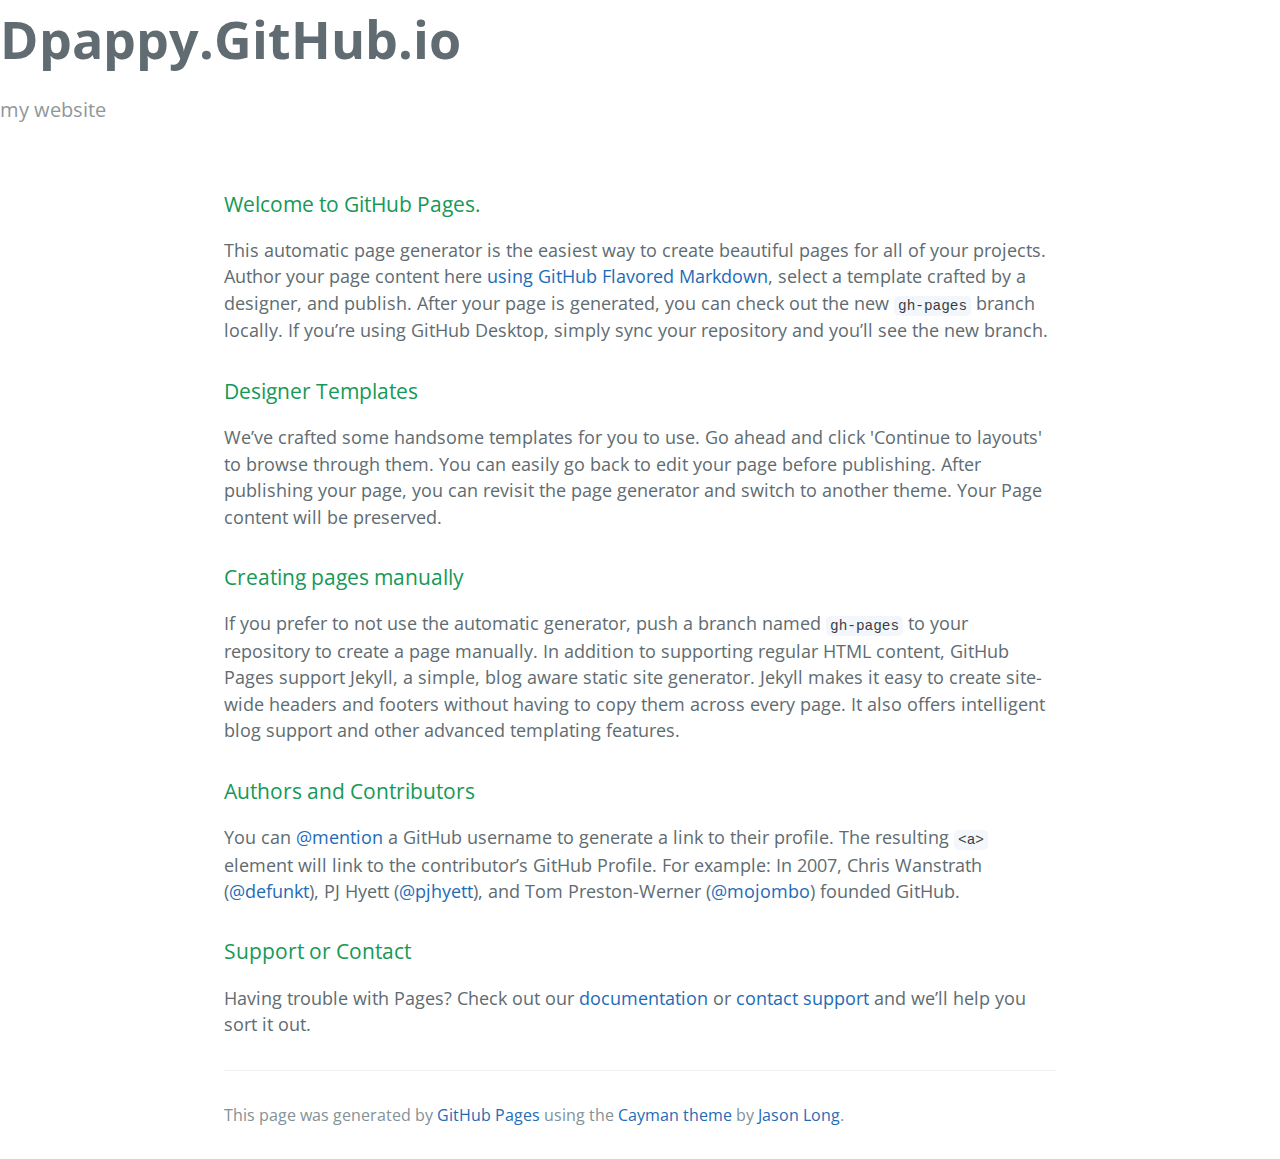
<file: index.html>
<!DOCTYPE html>
<html lang="en-us">
  <head>
    <meta charset="UTF-8">
    <title>Dpappy.GitHub.io by Dpappy</title>
    <meta name="viewport" content="width=device-width, initial-scale=1">
    <link rel="stylesheet" type="text/css" href="stylesheets/normalize.css" media="screen">
    <link href='https://fonts.googleapis.com/css?family=Open+Sans:400,700' rel='stylesheet' type='text/css'>
    <link rel="stylesheet" type="text/css" href="stylesheets/stylesheet.css" media="screen">
    <link rel="stylesheet" type="text/css" href="stylesheets/github-light.css" media="screen">
  </head>
  <body>
    <section class="page-name">
      <h1 class="project-name">Dpappy.GitHub.io</h1>
      <h2 class="project-tagline">my website</h2>
    </section>

    <section class="main-content">
      <h3>
<a id="welcome-to-github-pages" class="anchor" href="#welcome-to-github-pages" aria-hidden="true"><span aria-hidden="true" class="octicon octicon-link"></span></a>Welcome to GitHub Pages.</h3>

<p>This automatic page generator is the easiest way to create beautiful pages for all of your projects. Author your page content here <a href="https://guides.github.com/features/mastering-markdown/">using GitHub Flavored Markdown</a>, select a template crafted by a designer, and publish. After your page is generated, you can check out the new <code>gh-pages</code> branch locally. If you’re using GitHub Desktop, simply sync your repository and you’ll see the new branch.</p>

<h3>
<a id="designer-templates" class="anchor" href="#designer-templates" aria-hidden="true"><span aria-hidden="true" class="octicon octicon-link"></span></a>Designer Templates</h3>

<p>We’ve crafted some handsome templates for you to use. Go ahead and click 'Continue to layouts' to browse through them. You can easily go back to edit your page before publishing. After publishing your page, you can revisit the page generator and switch to another theme. Your Page content will be preserved.</p>

<h3>
<a id="creating-pages-manually" class="anchor" href="#creating-pages-manually" aria-hidden="true"><span aria-hidden="true" class="octicon octicon-link"></span></a>Creating pages manually</h3>

<p>If you prefer to not use the automatic generator, push a branch named <code>gh-pages</code> to your repository to create a page manually. In addition to supporting regular HTML content, GitHub Pages support Jekyll, a simple, blog aware static site generator. Jekyll makes it easy to create site-wide headers and footers without having to copy them across every page. It also offers intelligent blog support and other advanced templating features.</p>

<h3>
<a id="authors-and-contributors" class="anchor" href="#authors-and-contributors" aria-hidden="true"><span aria-hidden="true" class="octicon octicon-link"></span></a>Authors and Contributors</h3>

<p>You can <a href="https://help.github.com/articles/basic-writing-and-formatting-syntax/#mentioning-users-and-teams" class="user-mention">@mention</a> a GitHub username to generate a link to their profile. The resulting <code>&lt;a&gt;</code> element will link to the contributor’s GitHub Profile. For example: In 2007, Chris Wanstrath (<a href="https://github.com/defunkt" class="user-mention">@defunkt</a>), PJ Hyett (<a href="https://github.com/pjhyett" class="user-mention">@pjhyett</a>), and Tom Preston-Werner (<a href="https://github.com/mojombo" class="user-mention">@mojombo</a>) founded GitHub.</p>

<h3>
<a id="support-or-contact" class="anchor" href="#support-or-contact" aria-hidden="true"><span aria-hidden="true" class="octicon octicon-link"></span></a>Support or Contact</h3>

<p>Having trouble with Pages? Check out our <a href="https://help.github.com/pages">documentation</a> or <a href="https://github.com/contact">contact support</a> and we’ll help you sort it out.</p>

      <footer class="site-footer">

        <span class="site-footer-credits">This page was generated by <a href="https://pages.github.com">GitHub Pages</a> using the <a href="https://github.com/jasonlong/cayman-theme">Cayman theme</a> by <a href="https://twitter.com/jasonlong">Jason Long</a>.</span>
      </footer>

    </section>

  
  </body>
</html>
</file>
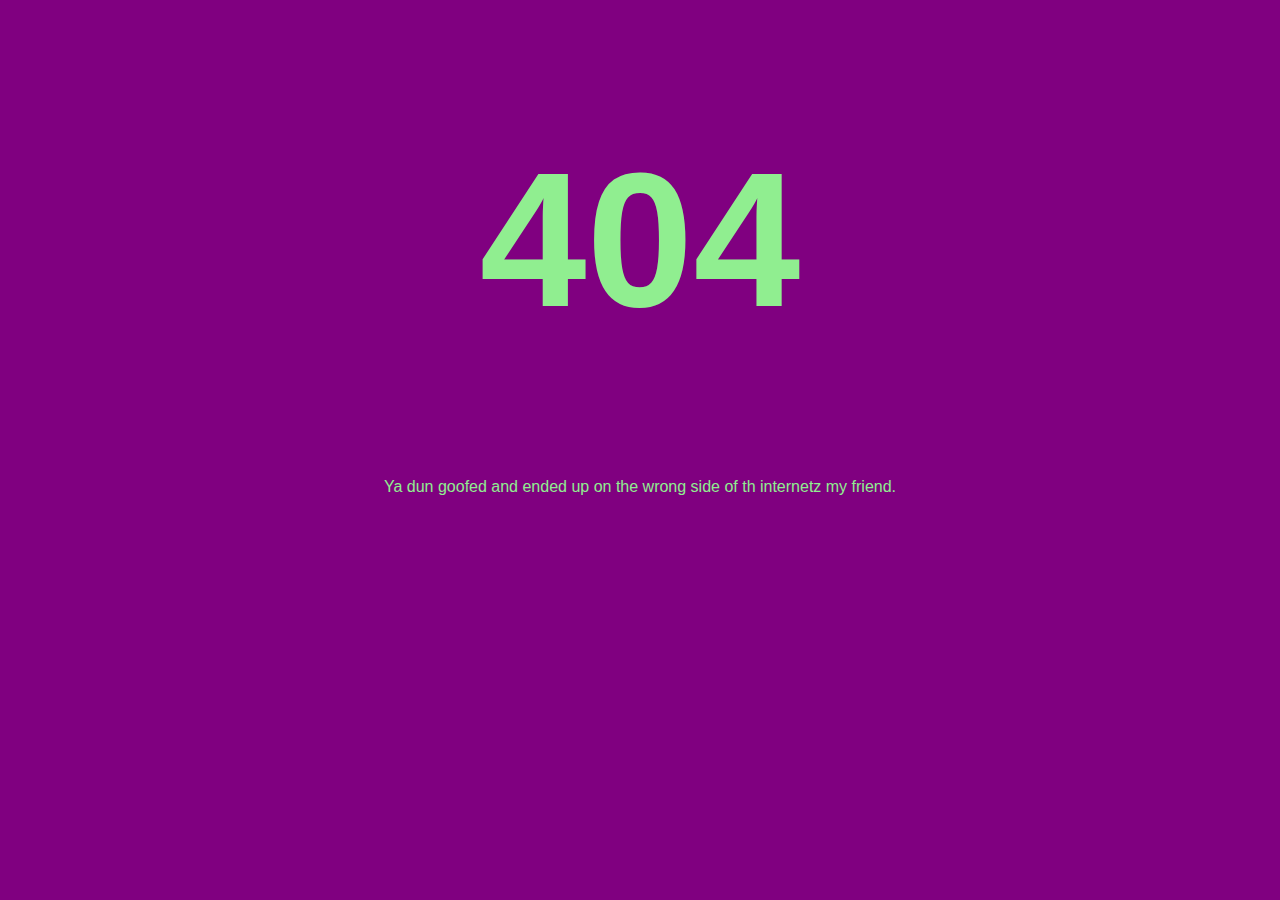
<file: 404-page/index.html>
<!DOCTYPE html>
<html >
  <head>
    <meta charset="UTF-8">
    <title>404 Page</title>
    <meta name="viewport" content="width=device-width, initial-scale=1">
    
    <link rel="stylesheet" href="css/normalize.css">

    <link rel='stylesheet prefetch' href='https://cdnjs.cloudflare.com/ajax/libs/animate.css/3.5.1/animate.min.css'>

        <link rel="stylesheet" href="css/style.css">

    
    
    
  </head>

  <body>

    <h1> 404 </h1>
<p> Ya dun goofed and ended up on the wrong side of th internetz my friend. </p>
    <script src='http://cdnjs.cloudflare.com/ajax/libs/jquery/2.1.3/jquery.min.js'></script>

    
    
    
    
  </body>
</html>
</file>
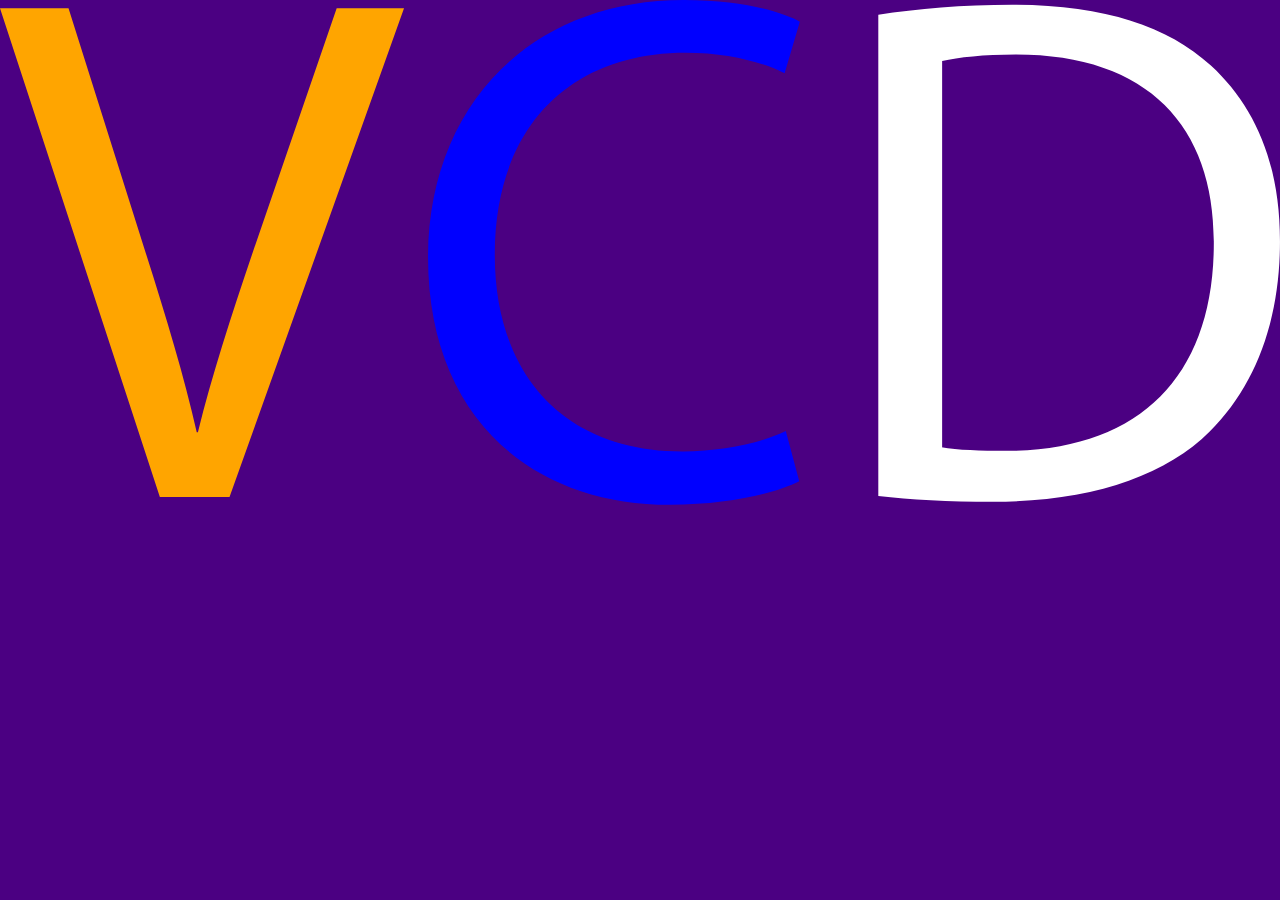
<file: vcd/index.html>
<!DOCTYPE html>
<html >
  <head>
    <meta charset="UTF-8">
    <title>VCD</title>
    <meta name="viewport" content="width=device-width, initial-scale=1">
    
    <link rel="stylesheet" href="css/normalize.css">

    <link rel='stylesheet prefetch' href='https://cdnjs.cloudflare.com/ajax/libs/animate.css/3.5.1/animate.min.css'>

        <link rel="stylesheet" href="css/style.css">

    
    
    
  </head>

  <body>

    <svg version="1.1" id="Layer_1" xmlns="http://www.w3.org/2000/svg" xmlns:xlink="http://www.w3.org/1999/xlink" x="0px" y="0px"
	 viewBox="0 0 218.6 86.2" enable-background="new 0 0 218.6 86.2" xml:space="preserve">
<g>
	<path class = "v" fill="#D7DF23" d="M27.3,84.9L0,1.4h11.7l13,41.2c3.6,11.3,6.7,21.5,8.9,31.2h0.2c2.4-9.7,5.8-20.2,9.5-31.1L57.5,1.4h11.5
		L39.2,84.9H27.3z"/>
	<path class = "c" fill="#D7DF23" d="M136.5,82.2c-4,2-11.9,4-22.1,4c-23.6,0-41.3-14.9-41.3-42.3C73.2,17.7,90.9,0,116.8,0
		c10.4,0,17,2.2,19.8,3.7l-2.6,8.8c-4.1-2-9.9-3.5-16.9-3.5c-19.6,0-32.6,12.5-32.6,34.5c0,20.5,11.8,33.6,32.1,33.6
		c6.6,0,13.3-1.4,17.6-3.5L136.5,82.2z"/>
	<path class = "d" fill="#D7DF23" d="M150,2.5c6.6-1,14.4-1.7,22.9-1.7c15.5,0,26.5,3.6,33.9,10.4c7.4,6.8,11.8,16.5,11.8,30
		c0,13.6-4.2,24.8-12,32.5c-7.8,7.8-20.7,12-37,12c-7.7,0-14.1-0.4-19.6-1V2.5z M160.8,76.4c2.7,0.5,6.7,0.6,10.9,0.6
		c23.1,0,35.6-12.9,35.6-35.5c0.1-19.7-11-32.2-33.8-32.2c-5.6,0-9.8,0.5-12.6,1.1V76.4z"/>
</g>
</svg>
    <script src='http://cdnjs.cloudflare.com/ajax/libs/jquery/2.1.3/jquery.min.js'></script>

    
    
    
    
  </body>
</html>
</file>
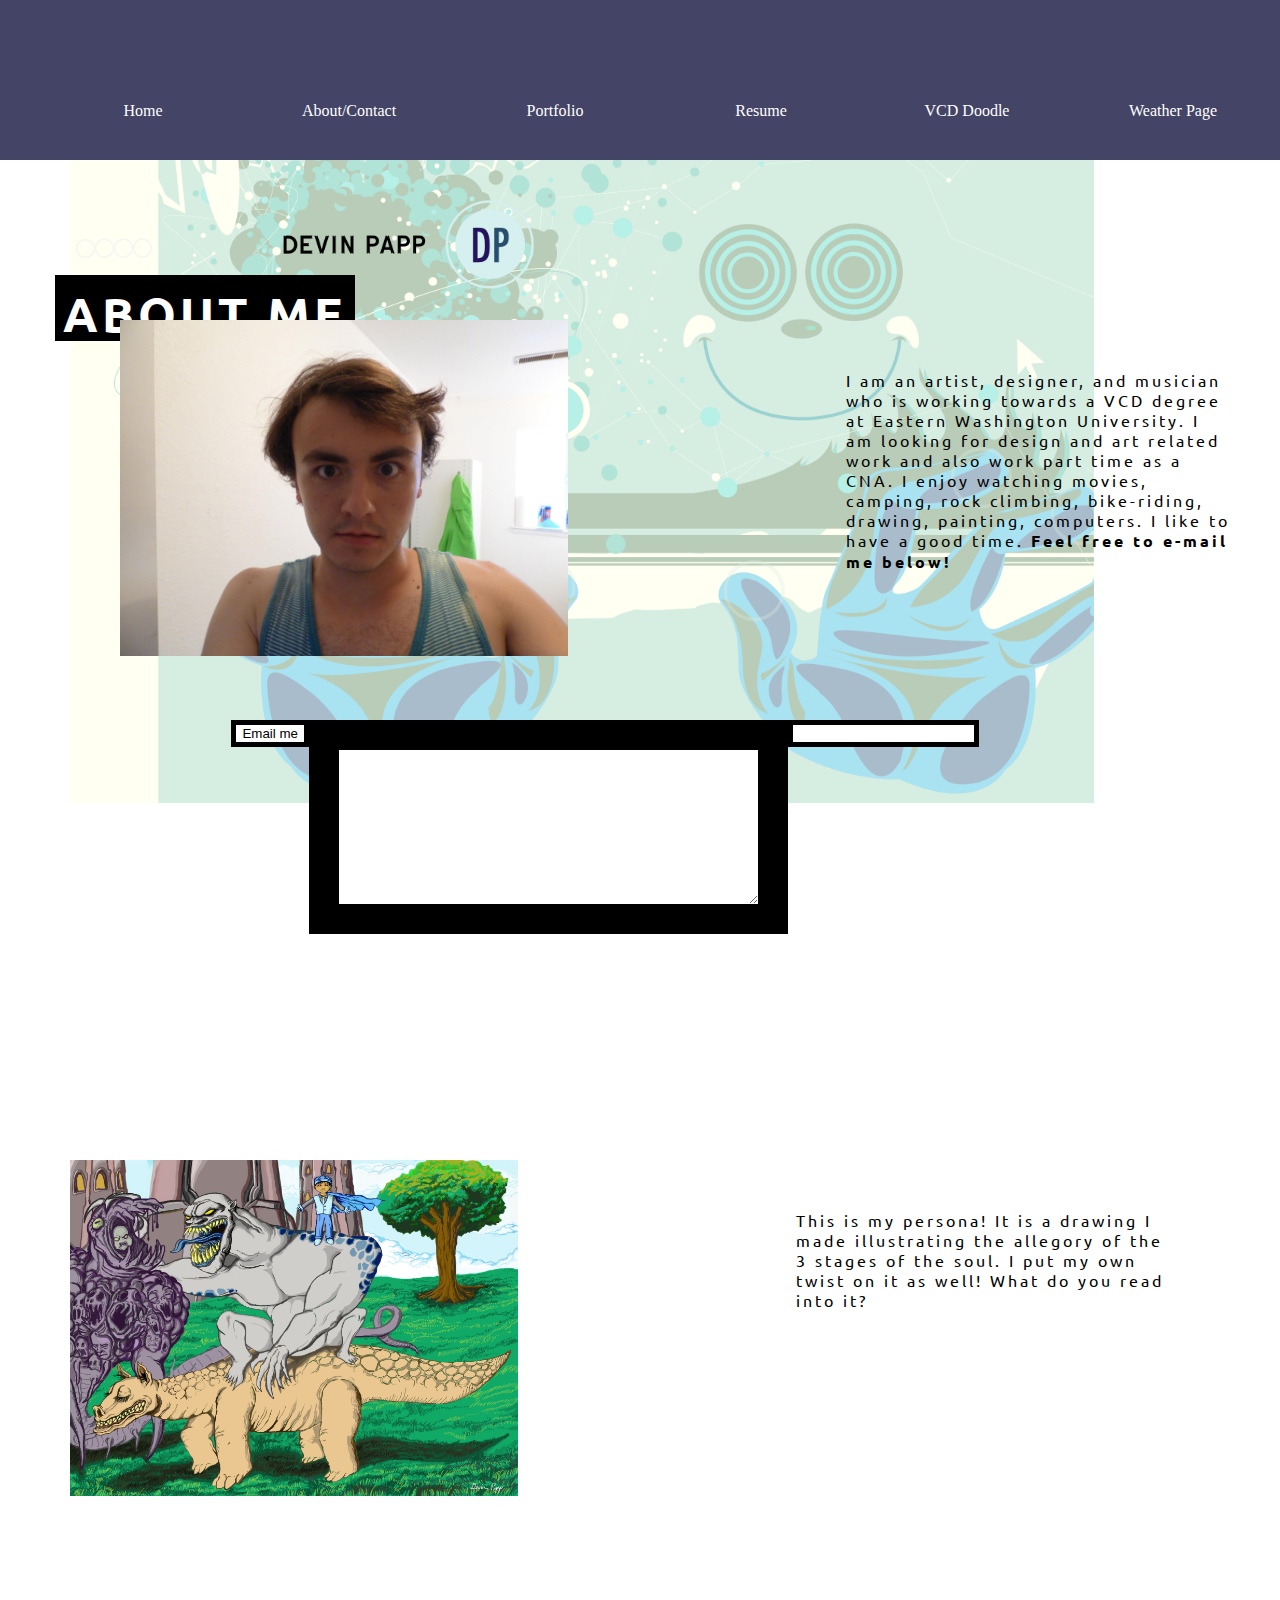
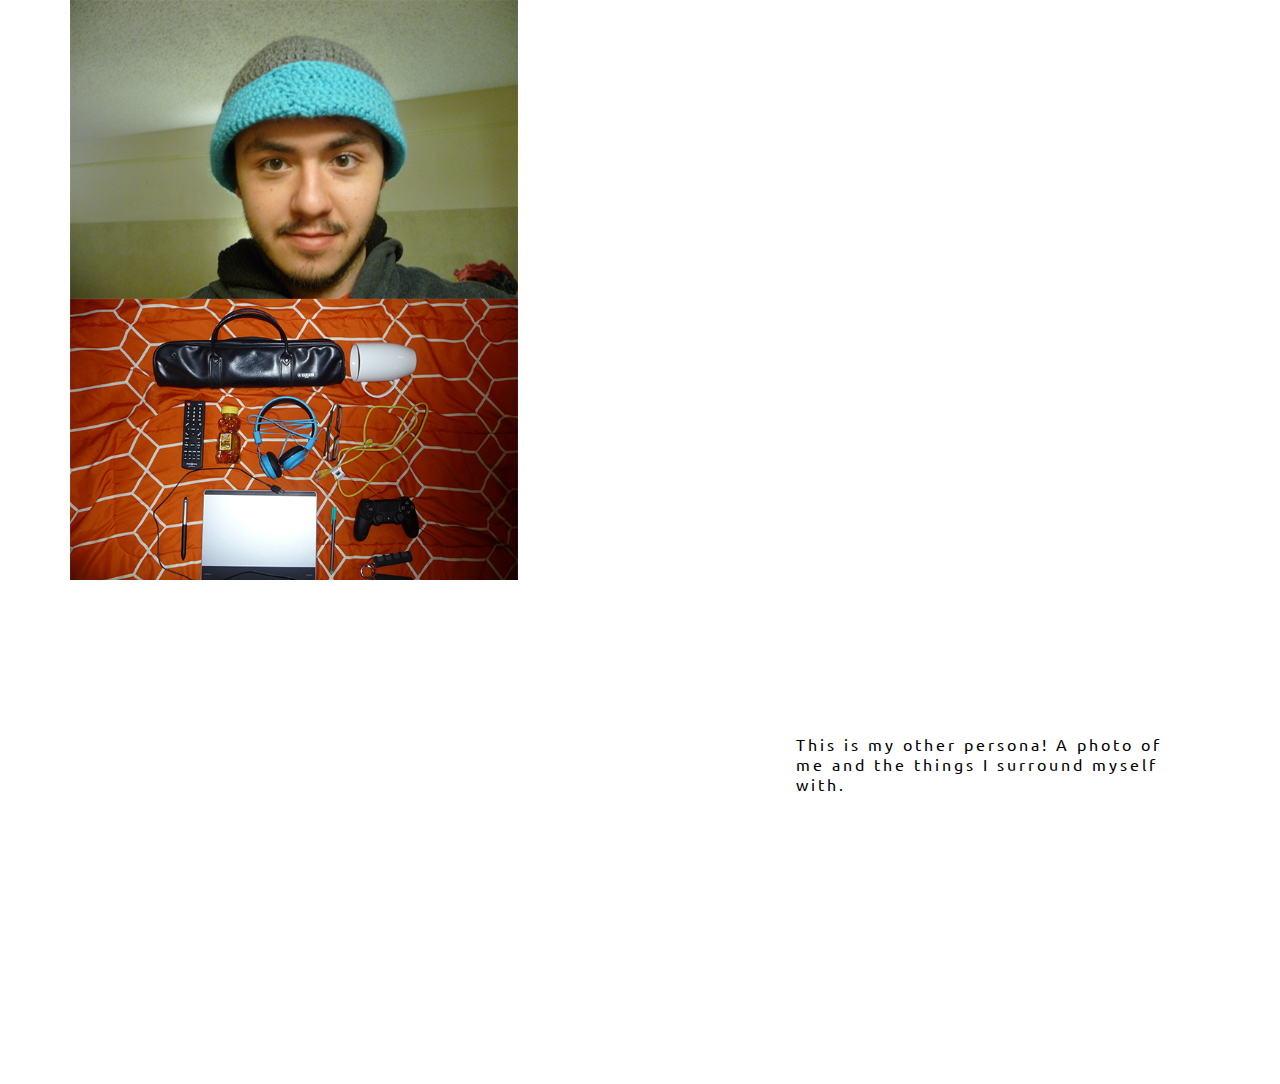
<file: about.html>
<!DOCTYPE html>
    <html>
    <head>
    <meta name="viewport" content="width=device-width, initial-scale=1">
    <title>Document</title>

      
    <link rel="stylesheet" href="https://necolas.github.io/normalize.css/3.0.2/normalize.css">  
    <link href='https://fonts.googleapis.com/css?family=Ubuntu:400,300,700' rel='stylesheet' type='text/css'>
    <link rel="stylesheet" href="css/styles.css" />
  </head>
  
   <body>
     
    <header class="main-header">
    
       <nav role='navigation'>
  <ul>
    <li><a href="index.html">Home</a></li>
    <li><a href="about.html">About/Contact</a></li>
    <li><a href="Portfolio.html">Portfolio</a></li>
    <li><a href="Resume.html">Resume</a></li>
      <li><a href="/vcd/index.html">VCD Doodle</a></li>
       <li><a href="/weatherPage/index.html">Weather Page</a></li>
  </ul>
</nav>    
       
       
       <h1>About Me</h1>
   </header>    
     <div class="primary-content" >
      <img src="../img/me.jpg">
       
       
       
       <p> I am an artist, designer, and musician who is working towards a VCD degree at Eastern Washington University. I am looking for design and art related work and also work part time as a CNA. I enjoy watching movies, camping, rock climbing, bike-riding, drawing, painting, computers. I like to have a good time. 
           <b> Feel free to e-mail me below!</b>
         
         
         
         </p>
         
         
         <form action="//formspree.io/fjordbenson@gmail.com"
      method="POST">
  
  
  		<section class="grid-4">
<h2>Email Me</h2>
			<form action="">
  <input type="email" name="_replyto">
  <textarea name="textarea" id="textarea" cols="50o" rows="10">
  </textarea>
  <input type="submit" value="Email me">
                			</form>	

         
         
         
        
       
       </div>
      <div class= "secondary content">
     <img src="../img/3creatures5.jpg" >
       
          <p> This is my persona! It is a drawing I made illustrating the allegory of the 3 stages of the soul. I put my own twist on it as well! What do you read into it?</p>
          
          </div> 
        <img src="../img/personaPic.jpg"   >
             
              <p> This is my other persona! A photo of me and the things I surround myself with.</p>
          
          
          
  </body>
</html>
</file>
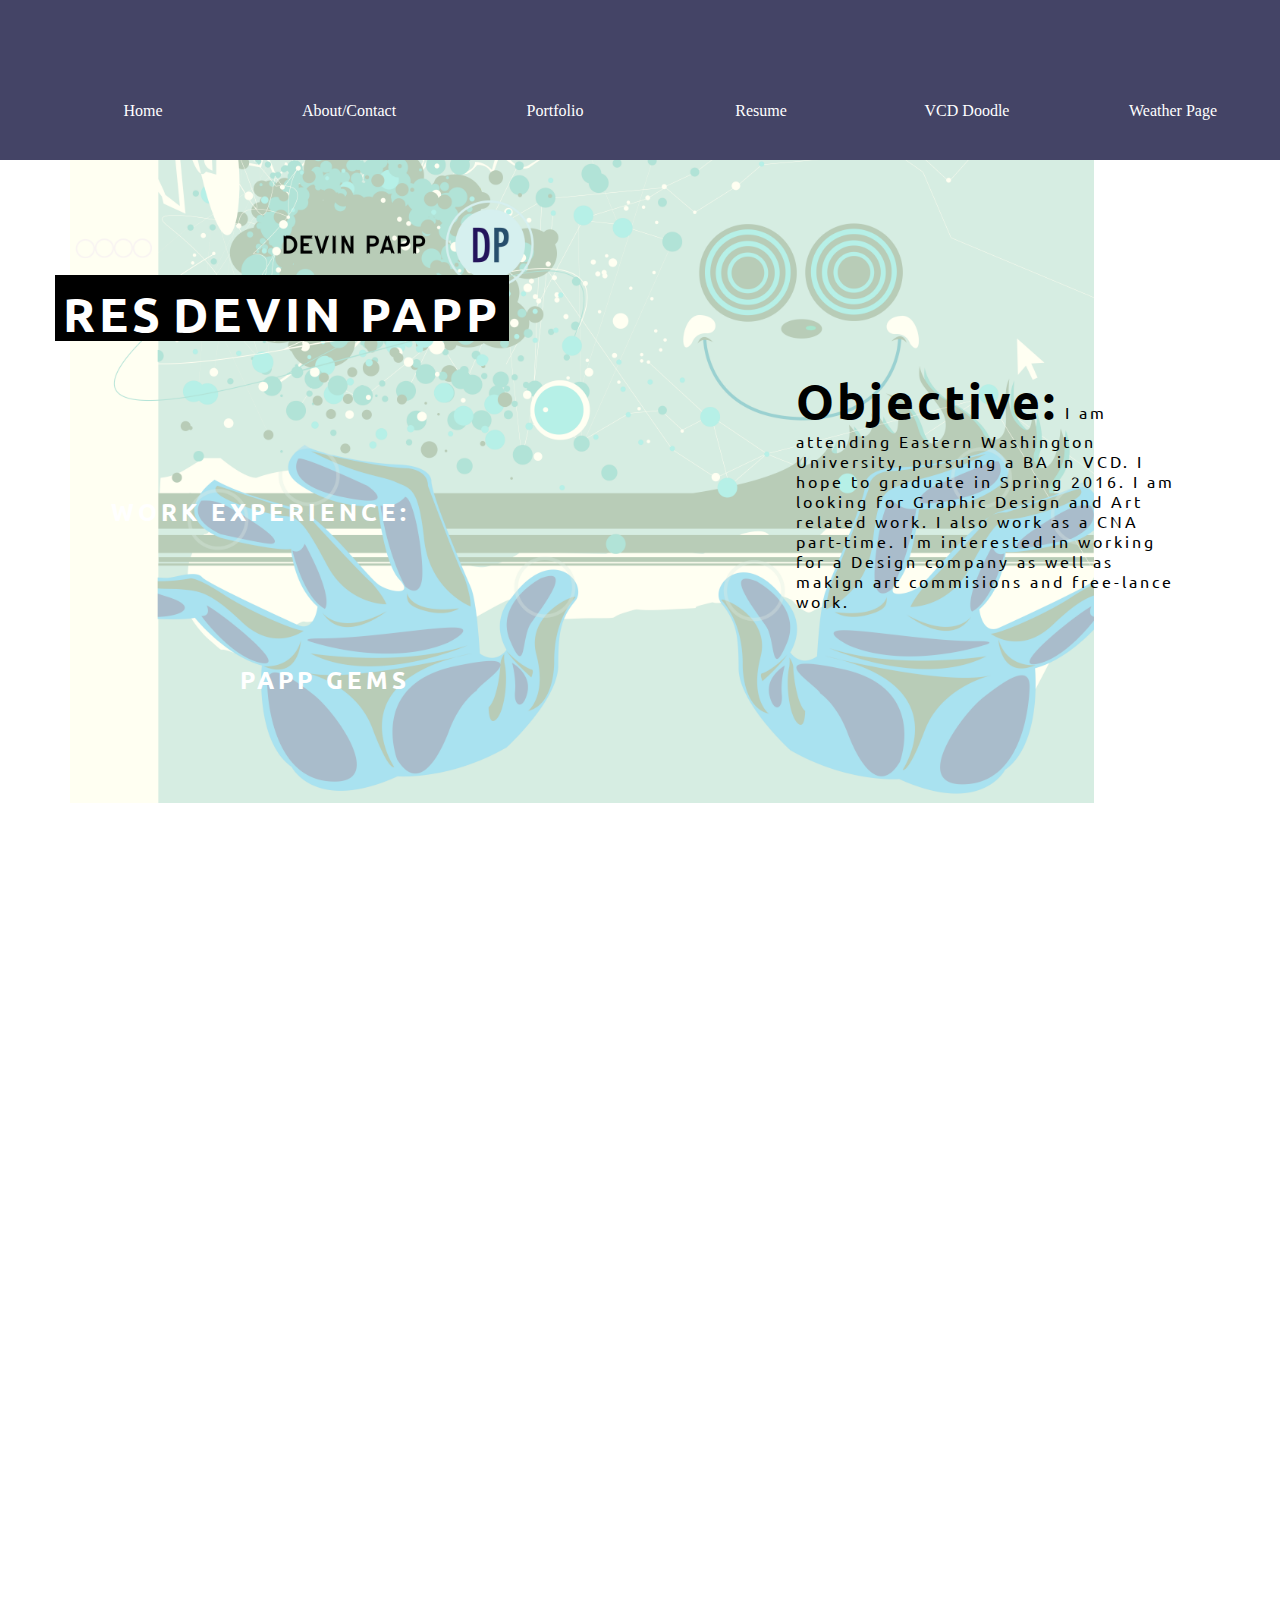
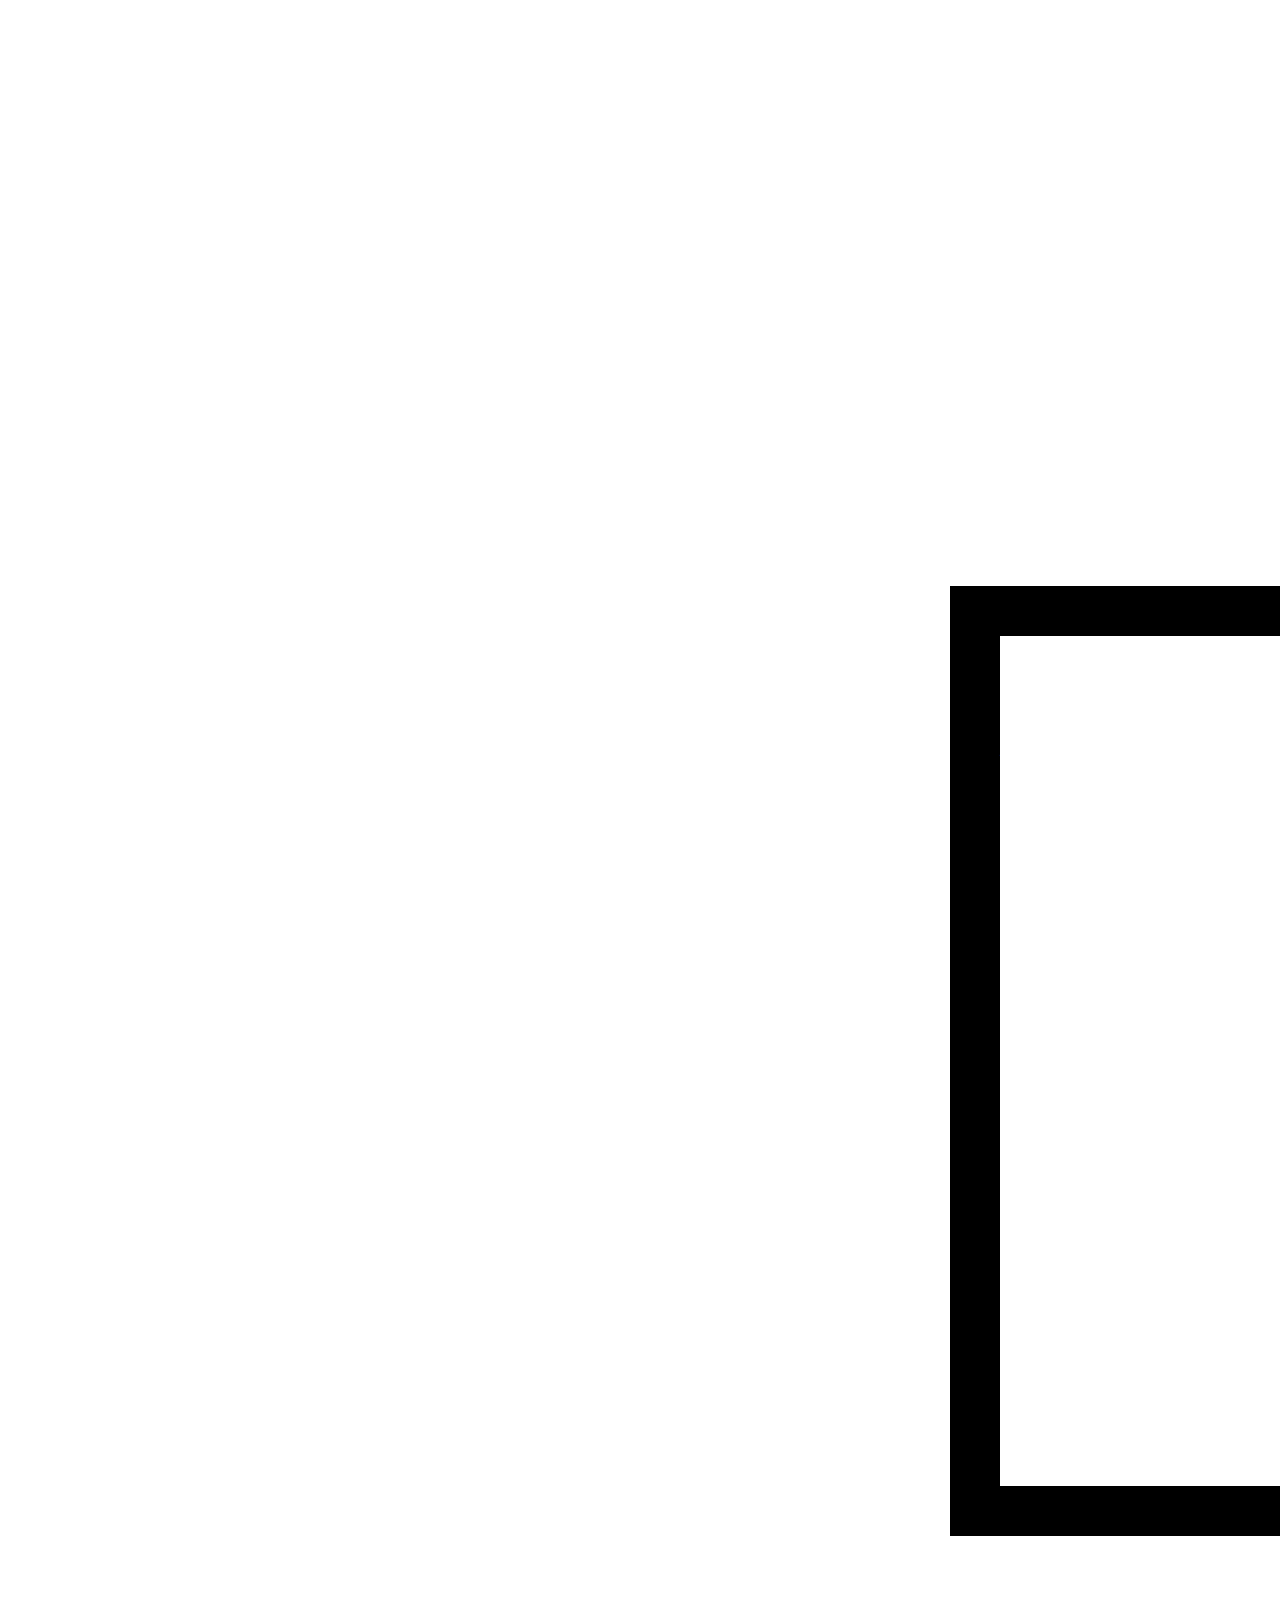
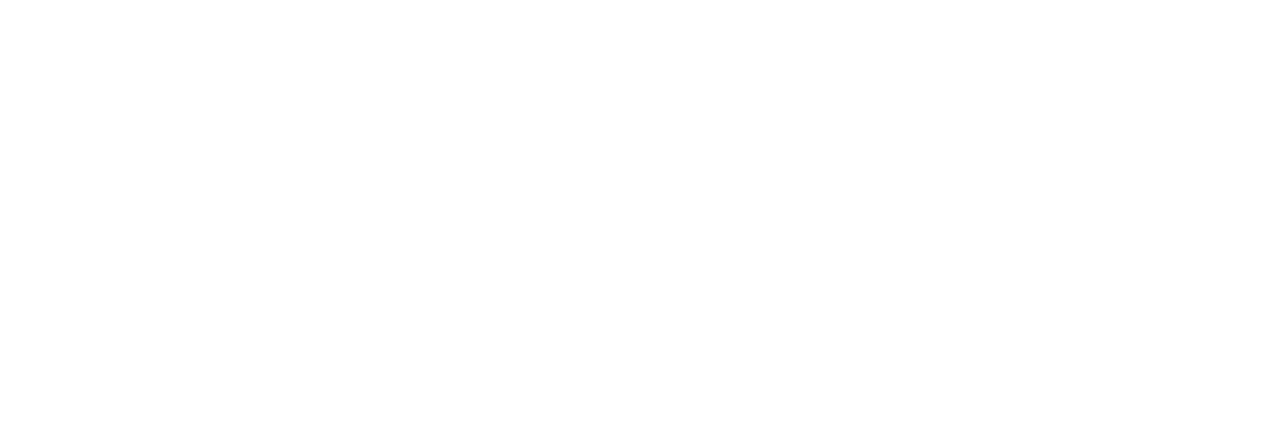
<file: Resume.html>
<!DOCTYPE html>
<html>
    <head>
    <meta name="viewport" content="width=device-width, initial-scale=1">
    <title>Document</title>

    <link rel="stylesheet" href="https://necolas.github.io/normalize.css/3.0.2/normalize.css">  
    <link href='https://fonts.googleapis.com/css?family=Ubuntu:400,300,700' rel='stylesheet' type='text/css'>
    <link rel="stylesheet" href="css/resume-style.css" />
         <link rel="stylesheet" href="css/styles.css" />
       
    </head>
  
   <body>

  <header class="main-header">   
       
    <nav role='navigation'>
  <ul>
   <li><a href="index.html">Home</a></li>
    <li><a href="about.html">About/Contact</a></li>
    <li><a href="Portfolio.html">Portfolio</a></li>
    <li><a href="Resume.html">Resume</a></li>
      <li><a href="/vcd/index.html">VCD Doodle</a></li>
       <li><a href="/weatherPage/index.html">Weather Page</a></li>
  </ul>
</nav>       
                   
    <h1>Resume</h1>
    
   </header>   

<p> 
    <b><font size=18>Objective:</font></b> I am attending Eastern Washington University, pursuing a BA in VCD. I hope to graduate in Spring 2016. I am looking for Graphic Design and Art related work. I also work as a CNA part-time. I'm interested in working for a Design company as well as makign art commisions and free-lance work.
    </p>
       
    
    
      
    
       
       <div class="secondary-content">
    <h1> 
    Devin Papp
        
    </h1> 
    <h2>
        Work Experience: </h2>
           
           <ul>
          <h2>  Papp Gems </h2>

<h3> Accountant </h3>

 <li> Designed logo </li>    
      
<li> Duties: Recorded inventory and accounting. </li>

<li> 1751 Boston Street, Richland, WA  </li>

      <li> phone: (509)947-5904 </li></ul>

     <ul>   
      <h2>  Lourdes Medical Center </h2>

<h3>CNA </h3>

<li>Duties: Work with staff nurses in patient care. </li>

<li>Pasco, WA </li>

<li>phone: (509) 547-7704 </li>

        
        </ul>
        
     <ul>
   
    <h2> Professional Case Management </h2>

<h3>CNA </h3>

<li>Duties: Provide client care in client’s home. </li>

<li>Richland, WA </li>

<li>phone: (866) 776-0127 </li>
                    
    </ul>
      
    
       
           
    <h2> Education:  </h2>
          <ul> 
          <li> Eastern Washington University</li> 
           <li>526 5th St </li>
           <li>Cheney, WA 99004</li>
           <li> Dates Attended: September 2014 - present</li>
           <li> BA in VCD in progress</li>
           </ul>
           
       <ul> <li>Columbia Basin College </li>

<li> 2600 North 20th Avenue </li>

<li> Pasco, WA 99301 </li>

<li> Dates Attended: September 2008 - June 2012 </li>

<li> Earned AA Transfer Degree </li>

    </ul>
     
           </div>
     <div class= "wrapper">
       <h3> Accomplishments/Awards </h3>
   
    <ul> <li>“Dot Box” Spokane Arts signal box project. </li>
	 <li>Designed a logo for the One Life club at CBC: </li>
	 <li>Designed a logo for Papp Gems Family Business </li>
	 <li>You and I Framing Gallery Show: June 2012  </li>
	 <li>You and I Framing Gallery Show: January 2011  </li>
	 <li>2011 Columbia Basin College Juried Student Art Show: 2nd Place Drawing </li>
	 <li>2011 Columbia Basin College Juried Student Art Show: Juror’s Award  </li>
	 <li>Benton Franklin County Fair Art Show: 2008 Special Award </li>
	 <li>Benton Franklin County Fair Art Show: 2008 People’s Choice Award </li>
	 <li>Benton Franklin County Fair Art Show: 2008 Fair Theme Award </li>
     <li>Benton Franklin County Fair Art Show: 2008 Second Premium Award </li>
	 <li>Benton Franklin County Fair Art Show: 2003 Special Award </li>
	 <li>Benton Franklin County Fair Art Show: 2002 Second Premium Award </li>
	 <li>Benton Franklin County Fair Art Show: 2002 First Premium Award </li>
	 <li>Benton Franklin County Fair Art Show: 2001 First Premium Award </li>
	 <li>PTA Reflections Program 2000 – 2001 “It Would Be Really Strange If…”: Junior National Award </li>
	 <li>Completed Eagle Rank in the Boy Scouts of America.</li>
      
    </ul>   

    </div>  
    
            
  </body>
</html>
</file>
<file: stylesheets/stylesheet.css>
* {
  box-sizing: border-box; }

body {
  padding: 0;
  margin: 0;
  font-family: "Open Sans", "Helvetica Neue", Helvetica, Arial, sans-serif;
  font-size: 16px;
  line-height: 1.5;
  color: #606c71; }

a {
  color: #1e6bb8;
  text-decoration: none; }
  a:hover {
    text-decoration: underline; }

.btn {
  display: inline-block;
  margin-bottom: 1rem;
  color: rgba(255, 255, 255, 0.7);
  background-color: rgba(255, 255, 255, 0.08);
  border-color: rgba(255, 255, 255, 0.2);
  border-style: solid;
  border-width: 1px;
  border-radius: 0.3rem;
  transition: color 0.2s, background-color 0.2s, border-color 0.2s; }
  .btn + .btn {
    margin-left: 1rem; }

.btn:hover {
  color: rgba(255, 255, 255, 0.8);
  text-decoration: none;
  background-color: rgba(255, 255, 255, 0.2);
  border-color: rgba(255, 255, 255, 0.3); }

@media screen and (min-width: 64em) {
  .btn {
    padding: 0.75rem 1rem; } }

@media screen and (min-width: 42em) and (max-width: 64em) {
  .btn {
    padding: 0.6rem 0.9rem;
    font-size: 0.9rem; } }

@media screen and (max-width: 42em) {
  .btn {
    display: block;
    width: 100%;
    padding: 0.75rem;
    font-size: 0.9rem; }
    .btn + .btn {
      margin-top: 1rem;
      margin-left: 0; } }

.page-header {
  color: #fff;
  text-align: center;
  background-color: #159957;
  background-image: linear-gradient(120deg, #155799, #159957); }

@media screen and (min-width: 64em) {
  .page-header {
    padding: 5rem 6rem; } }

@media screen and (min-width: 42em) and (max-width: 64em) {
  .page-header {
    padding: 3rem 4rem; } }

@media screen and (max-width: 42em) {
  .page-header {
    padding: 2rem 1rem; } }

.project-name {
  margin-top: 0;
  margin-bottom: 0.1rem; }

@media screen and (min-width: 64em) {
  .project-name {
    font-size: 3.25rem; } }

@media screen and (min-width: 42em) and (max-width: 64em) {
  .project-name {
    font-size: 2.25rem; } }

@media screen and (max-width: 42em) {
  .project-name {
    font-size: 1.75rem; } }

.project-tagline {
  margin-bottom: 2rem;
  font-weight: normal;
  opacity: 0.7; }

@media screen and (min-width: 64em) {
  .project-tagline {
    font-size: 1.25rem; } }

@media screen and (min-width: 42em) and (max-width: 64em) {
  .project-tagline {
    font-size: 1.15rem; } }

@media screen and (max-width: 42em) {
  .project-tagline {
    font-size: 1rem; } }

.main-content :first-child {
  margin-top: 0; }
.main-content img {
  max-width: 100%; }
.main-content h1, .main-content h2, .main-content h3, .main-content h4, .main-content h5, .main-content h6 {
  margin-top: 2rem;
  margin-bottom: 1rem;
  font-weight: normal;
  color: #159957; }
.main-content p {
  margin-bottom: 1em; }
.main-content code {
  padding: 2px 4px;
  font-family: Consolas, "Liberation Mono", Menlo, Courier, monospace;
  font-size: 0.9rem;
  color: #383e41;
  background-color: #f3f6fa;
  border-radius: 0.3rem; }
.main-content pre {
  padding: 0.8rem;
  margin-top: 0;
  margin-bottom: 1rem;
  font: 1rem Consolas, "Liberation Mono", Menlo, Courier, monospace;
  color: #567482;
  word-wrap: normal;
  background-color: #f3f6fa;
  border: solid 1px #dce6f0;
  border-radius: 0.3rem; }
  .main-content pre > code {
    padding: 0;
    margin: 0;
    font-size: 0.9rem;
    color: #567482;
    word-break: normal;
    white-space: pre;
    background: transparent;
    border: 0; }
.main-content .highlight {
  margin-bottom: 1rem; }
  .main-content .highlight pre {
    margin-bottom: 0;
    word-break: normal; }
.main-content .highlight pre, .main-content pre {
  padding: 0.8rem;
  overflow: auto;
  font-size: 0.9rem;
  line-height: 1.45;
  border-radius: 0.3rem; }
.main-content pre code, .main-content pre tt {
  display: inline;
  max-width: initial;
  padding: 0;
  margin: 0;
  overflow: initial;
  line-height: inherit;
  word-wrap: normal;
  background-color: transparent;
  border: 0; }
  .main-content pre code:before, .main-content pre code:after, .main-content pre tt:before, .main-content pre tt:after {
    content: normal; }
.main-content ul, .main-content ol {
  margin-top: 0; }
.main-content blockquote {
  padding: 0 1rem;
  margin-left: 0;
  color: #819198;
  border-left: 0.3rem solid #dce6f0; }
  .main-content blockquote > :first-child {
    margin-top: 0; }
  .main-content blockquote > :last-child {
    margin-bottom: 0; }
.main-content table {
  display: block;
  width: 100%;
  overflow: auto;
  word-break: normal;
  word-break: keep-all; }
  .main-content table th {
    font-weight: bold; }
  .main-content table th, .main-content table td {
    padding: 0.5rem 1rem;
    border: 1px solid #e9ebec; }
.main-content dl {
  padding: 0; }
  .main-content dl dt {
    padding: 0;
    margin-top: 1rem;
    font-size: 1rem;
    font-weight: bold; }
  .main-content dl dd {
    padding: 0;
    margin-bottom: 1rem; }
.main-content hr {
  height: 2px;
  padding: 0;
  margin: 1rem 0;
  background-color: #eff0f1;
  border: 0; }

@media screen and (min-width: 64em) {
  .main-content {
    max-width: 64rem;
    padding: 2rem 6rem;
    margin: 0 auto;
    font-size: 1.1rem; } }

@media screen and (min-width: 42em) and (max-width: 64em) {
  .main-content {
    padding: 2rem 4rem;
    font-size: 1.1rem; } }

@media screen and (max-width: 42em) {
  .main-content {
    padding: 2rem 1rem;
    font-size: 1rem; } }

.site-footer {
  padding-top: 2rem;
  margin-top: 2rem;
  border-top: solid 1px #eff0f1; }

.site-footer-owner {
  display: block;
  font-weight: bold; }

.site-footer-credits {
  color: #819198; }

@media screen and (min-width: 64em) {
  .site-footer {
    font-size: 1rem; } }

@media screen and (min-width: 42em) and (max-width: 64em) {
  .site-footer {
    font-size: 1rem; } }

@media screen and (max-width: 42em) {
  .site-footer {
    font-size: 0.9rem; } }
</file>
<file: stylesheets/github-light.css>
/*
The MIT License (MIT)

Copyright (c) 2015 GitHub, Inc.

Permission is hereby granted, free of charge, to any person obtaining a copy
of this software and associated documentation files (the "Software"), to deal
in the Software without restriction, including without limitation the rights
to use, copy, modify, merge, publish, distribute, sublicense, and/or sell
copies of the Software, and to permit persons to whom the Software is
furnished to do so, subject to the following conditions:

The above copyright notice and this permission notice shall be included in all
copies or substantial portions of the Software.

THE SOFTWARE IS PROVIDED "AS IS", WITHOUT WARRANTY OF ANY KIND, EXPRESS OR
IMPLIED, INCLUDING BUT NOT LIMITED TO THE WARRANTIES OF MERCHANTABILITY,
FITNESS FOR A PARTICULAR PURPOSE AND NONINFRINGEMENT. IN NO EVENT SHALL THE
AUTHORS OR COPYRIGHT HOLDERS BE LIABLE FOR ANY CLAIM, DAMAGES OR OTHER
LIABILITY, WHETHER IN AN ACTION OF CONTRACT, TORT OR OTHERWISE, ARISING FROM,
OUT OF OR IN CONNECTION WITH THE SOFTWARE OR THE USE OR OTHER DEALINGS IN THE
SOFTWARE.

*/

.pl-c /* comment */ {
  color: #969896;
}

.pl-c1      /* constant, markup.raw, meta.diff.header, meta.module-reference, meta.property-name, support, support.constant, support.variable, variable.other.constant */,
.pl-s .pl-v /* string variable */ {
  color: #0086b3;
}

.pl-e  /* entity */,
.pl-en /* entity.name */ {
  color: #795da3;
}

.pl-s .pl-s1 /* string source */,
.pl-smi      /* storage.modifier.import, storage.modifier.package, storage.type.java, variable.other, variable.parameter.function */ {
  color: #333;
}

.pl-ent /* entity.name.tag */ {
  color: #63a35c;
}

.pl-k /* keyword, storage, storage.type */ {
  color: #a71d5d;
}

.pl-pds              /* punctuation.definition.string, string.regexp.character-class */,
.pl-s                /* string */,
.pl-s .pl-pse .pl-s1 /* string punctuation.section.embedded source */,
.pl-sr               /* string.regexp */,
.pl-sr .pl-cce       /* string.regexp constant.character.escape */,
.pl-sr .pl-sra       /* string.regexp string.regexp.arbitrary-repitition */,
.pl-sr .pl-sre       /* string.regexp source.ruby.embedded */ {
  color: #183691;
}

.pl-v /* variable */ {
  color: #ed6a43;
}

.pl-id /* invalid.deprecated */ {
  color: #b52a1d;
}

.pl-ii /* invalid.illegal */ {
  background-color: #b52a1d;
  color: #f8f8f8;
}

.pl-sr .pl-cce /* string.regexp constant.character.escape */ {
  color: #63a35c;
  font-weight: bold;
}

.pl-ml /* markup.list */ {
  color: #693a17;
}

.pl-mh        /* markup.heading */,
.pl-mh .pl-en /* markup.heading entity.name */,
.pl-ms        /* meta.separator */ {
  color: #1d3e81;
  font-weight: bold;
}

.pl-mq /* markup.quote */ {
  color: #008080;
}

.pl-mi /* markup.italic */ {
  color: #333;
  font-style: italic;
}

.pl-mb /* markup.bold */ {
  color: #333;
  font-weight: bold;
}

.pl-md /* markup.deleted, meta.diff.header.from-file */ {
  background-color: #ffecec;
  color: #bd2c00;
}

.pl-mi1 /* markup.inserted, meta.diff.header.to-file */ {
  background-color: #eaffea;
  color: #55a532;
}

.pl-mdr /* meta.diff.range */ {
  color: #795da3;
  font-weight: bold;
}

.pl-mo /* meta.output */ {
  color: #1d3e81;
}
</file>
<file: 404-page/css/style.css>
body {
  background-color:purple;
}

img {
  width: 600px;
}

h1{color: lightgreen;
  font-size:7em;
text-align:center;}

p{color: lightgreen;
  font-size:1em;
text-align:center;}

h1 {
  font-size:12em;
  animation: jello .5s infinite;
}
</file>
<file: vcd/css/style.css>
.v {transform: scale(.5);
transform-origin: 50% 50%;
transition: all .5s ease-in-out;}

.c {transform: scale(.5);
transform-origin: 50% 50%;
transition: all .5s ease-in-out;}

.d {transform: scale(.5);
transform-origin: 50% 50%;
transition: all .5s ease-in-out;}

.v{animation:fadeInLeft .5s ease-in-out; scale(.5);}
.c{animation:fadeInLeft .5s ease-in-out;
animation:pulse .5s ;}
.d{animation:fadeInLeft .5s ease-in-out;}


svg:hover .v {
  transform: scale(1);
  transition: all .5s ease-in-out;
   fill:orange ;
}

svg:hover .c {
  transform: scale(1);
  transition: all .5s ease-in-out;
  fill:blue;
  
}

svg:hover .d {
  transform: scale(1);
  transition: all .5s ease-in-out;
  fill:white;
}
body {
  
  background-color: indigo;
}
</file>
<file: css/styles.css>
/* Global */

 body {
      width: 100%;
     margin:auto;
     
 }

/* Layout */

main.header{
  
  margin: 0 auto;
  width: 100%; /*1000px/ 1000px=1 */
    background-color: #445;
    position: top;
}

h1 {
    margin: 55px;
    display:inline-block;
    height: 50px;
    float:top;}

h3 {
    display:inline-block;
     
    
}

.primary-content {
    
    padding: 50px 50px; 
    width: 100%;
    height: 800px;
    
}



.secondary-content {
    margin-left: 60px;
    width: 500px;
    padding: 50px ;
           height: 1200px;
    margin-right: 800px;
    margin-bottom: 50px;
}
.secondary-content ul{
    position: top;
}

.secondary col {float: right;height:1000px;}


.secondary content {align: top;}

table img{width: 300px;}

/* Typography */
h1 {
    font-family: 'Ubuntu', sans-serif;
    color: white;
    text-transform: uppercase;
    letter-spacing: 4px;
    text-align:center;
    font-size:3em;
    display: inline-block;
    background:black;
    padding: 8px;
}
h2,h3 {font-family: 'Ubuntu', sans-serif;
    color: white;
    text-transform: uppercase;
    letter-spacing: 4px;
    text-align:left;
     margin-top: 100px;
   margin-right: 200px;
    float:right;
        }
p 
{
    font-family: 'Ubuntu', sans-serif;
    color: black;
  float: right;
    
  letter-spacing: 3px;
    text-align: left;
 
  padding: 50px; /* 10px / 560px = 0.01785714285714 */
  margin: 100px 50px; /* 10px / 1000px = .01 */
  width: 30%; /* 560px / 1000px = .56 */
    height: 200px;
}

table { 
    margin-top: 100px;
    margin-left: 150px;
width: 600px;
    height: 600px;

}



/* Navigation */
 
 li  {
  float: left;
  list-style: none;
   
    color:white;
        padding: 5px;
    align-content:bottom;
}



ul {
  float: left;
  list-style: none;
  
    color:white;
        
    align-content:top;
}

a:link {
    
   color: white;
  border: 50px;
  display: inline-block;
  line-height: 20px;
  text-align: center;
  text-decoration: none;
  margin: 3em;
  height: 50px;
  width: 100px;
    margin-top: 80px;
    

}

a:hover {
  border-radius: 10px;
  
  color: sandybrown;
  transition: all .5s;
  background: -webkit: 
}
body {
  background-image: url("../img/webbackground1.png");
    background-size: 80%;
    background-repeat: no-repeat;
    
    background-position: 70px 120px;
    
        
        }
}
p {
   font-family:
    color: black;
   
    border: none;
    padding: 50px;
    width: 200px;
    margin-bottom: 10px;
    
}

$("p").letterfx({"fx":"fly-right fly-bottom spin"});

h1, nav {
    align-content: top;
    position:top;
}

img {width:35%;

    align: left;
    
    margin-top: 100px; 
    margin-left: 70px;
}

.wrapper { 
    float: left;
    margin-left: 950px;
margin-right: 200px; 
    margin-bottom: 500px;
border: 50px solid black;
}
width: 500px;
.wrapper ul {float:right ;
    width: 500px;
}
.wrapper h3 { 
    width: 200px;
}


.main-header{
 
  position:top;
  width: 100%; /*1000px/ 1000px=1 */
    background-color: #446;
    height: 160px;
}

input {
    float: right ;
    align: top;
    border: 5px solid black;
  display:inline-block; 
    background-color: white;
}

#textarea {
    float: right;
    border: 30px solid black;
    margin-bottom: 100px;
    
}

form {float:right;}
</file>
<file: css/resume-style.css>
body {
      width: 100%;
     margin:auto;
     
 }

/* Layout */

main.header{
  
  margin: 0 auto;
  width: 100%; /*1000px/ 1000px=1 */
    background-color: black;
}

h1 {
    margin: 55px;
    display:inline-block;
    height: 50px;
float:top;}

h1 {
    font-family: 'Ubuntu', sans-serif;
    color: white;
    text-transform: uppercase;
    letter-spacing: 4px;
    text-align:center;
    font-size:3em;
    display: inline-block;
    background:black;
    padding: 8px;
}
h3{color:white;
}

* Navigation */
 
li {
  float: left;
  list-style: none;
    background-color:black;
    color:white;
        padding: 10px;
}
a:link {
    
   color: white;
  border: 50px;
  display: inline-block;
  line-height: 50px;
  text-align: center;
  text-decoration: none;
  margin: 3em;
  height: 50px;
  width: 100px;
   

}

a:hover {
  border-radius: 10px;
  
  color: darkred;
  transition: all .5s;
  background: -webkit: 
}
body {
  background-image: url("../img/purpleBackgrounddesign.jpg");
    background-size: cover;
    background-repeat: no-repeat;
    background-position: fixed;
        }
}

  

   
p 
{
    height: 1000px;
  float: right;
    color:white;
  
    text-align: left;
  background:black;
  padding: 50px; /* 10px / 560px = 0.01785714285714 */
  margin: 100px 50px; /* 10px / 1000px = .01 */
   /* 560px / 1000px = .56 */
   
}  
h2{color:white;}
</file>
